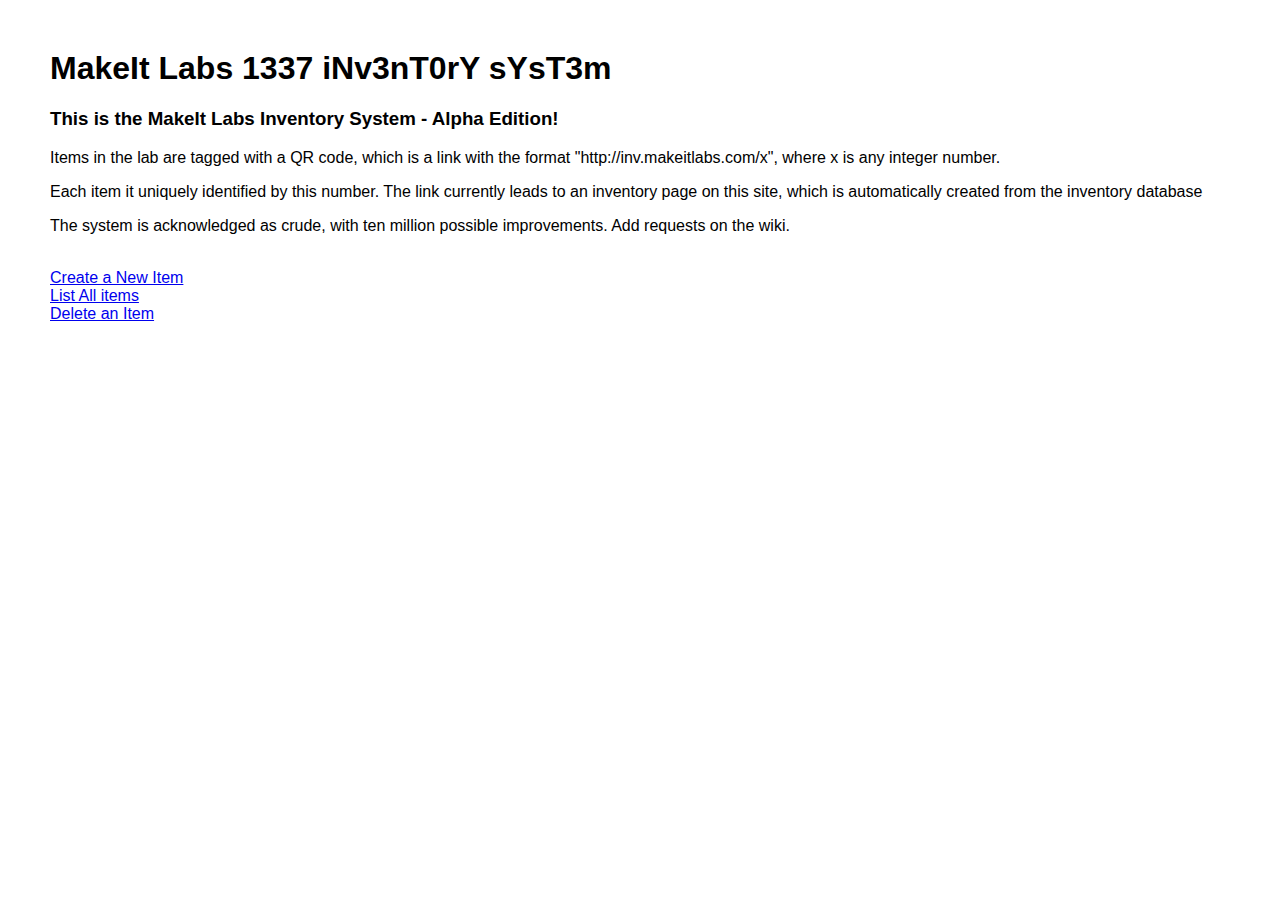
<file: templates/index.html>
<html>
	<head>
		<link type="text/css" rel="stylesheet" href="/stylesheets/main.css"/>
	</head>
	<body>
		<h1>MakeIt Labs 1337 iNv3nT0rY sYsT3m</h1>
		  
		<h3>This is the MakeIt Labs Inventory System - Alpha Edition!</h3>
		<p>Items in the lab are tagged with a QR code, which is a link with the format "http://inv.makeitlabs.com/x", where x is any integer number.</p>
		<p>Each item it uniquely identified by this number. The link currently leads to an inventory page on this site, which is automatically created from the inventory database</p>
		<p>The system is acknowledged as crude, with ten million possible improvements. Add requests on the wiki.</p>
		
		 <br><a href="/createitem">Create a New Item</a>
		 <br><a href="/listitems">List All items</a>
		 <br><a href="/deleteitem">Delete an Item</a>
		 <br>
		 <br>
	<body>
</html>
</file>
<file: stylesheets/main.css>
body {
	font-family:"Arial"; 
	margin:50px 50px 50px 50px;
}

table, td {
	border:1px solid grey; 
	border-collapse:collapse;
}

th{
	background-color:blue;
	color:white;
}
		
td {
	height:30px;
	text-align:right;  
	vertical-align:bottom;  
	padding:5px;
}
</file>
